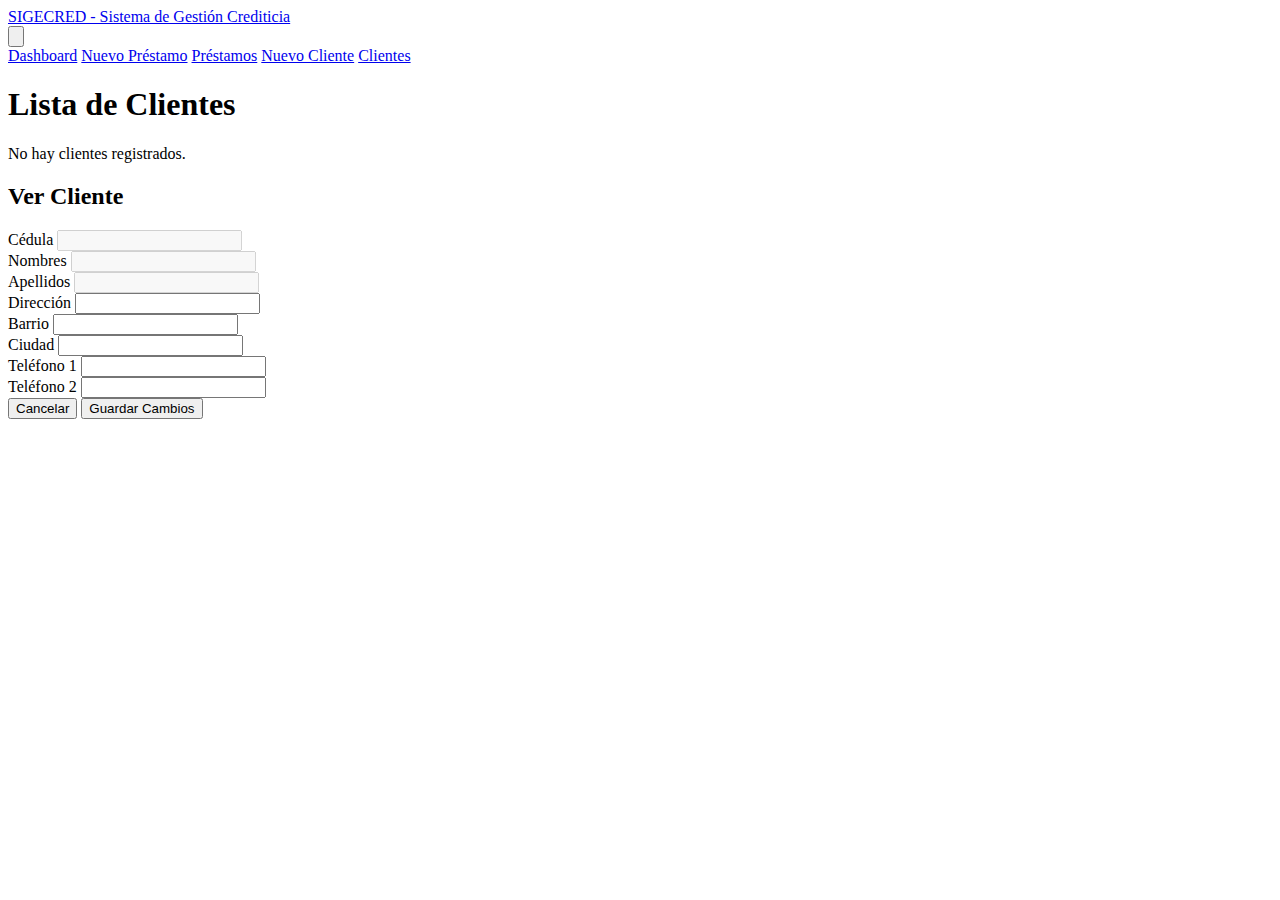
<file: clientes.html>
<!DOCTYPE html>
<html lang="es">
<head>
  <meta charset="UTF-8">
  <meta name="viewport" content="width=device-width, initial-scale=1.0">
  <title>Clientes - SIGECRED</title>
  <link rel="manifest" href="manifest.json">
  <meta name="theme-color" content="#007bff">
  <link href="https://cdn.jsdelivr.net/npm/tailwindcss@2.2.19/dist/tailwind.min.css" rel="stylesheet">
  <link rel="stylesheet" href="style.css">
  <style>
    #nav-menu {
      transition: opacity 0.3s ease-in-out, transform 0.3s ease-in-out;
    }
  </style>
</head>
<body class="bg-gray-100">
  <div id="app">
    <!-- Navbar -->
    <nav class="bg-blue-600 text-white p-4 shadow-md flex justify-between items-center">
      <a href="index.html" class="text-xl font-bold">SIGECRED - Sistema de Gestión Crediticia</a>
      <div class="relative">
        <button id="menu-btn" class="text-white focus:outline-none">
          <svg class="w-6 h-6" fill="none" stroke="currentColor" viewBox="0 0 24 24" xmlns="http://www.w3.org/2000/svg"><path stroke-linecap="round" stroke-linejoin="round" stroke-width="2" d="M4 6h16M4 12h16m-7 6h7"></path></svg>
        </button>
        <div id="nav-menu" class="absolute right-0 mt-2 w-48 bg-white rounded-md shadow-lg py-1 z-50 hidden origin-top-right transform scale-95 opacity-0">
          <a href="index.html" class="block px-4 py-2 text-sm text-gray-700 hover:bg-gray-100">Dashboard</a>
          <a href="index.html" class="block px-4 py-2 text-sm text-gray-700 hover:bg-gray-100">Nuevo Préstamo</a>
          <a href="prestamos.html" class="block px-4 py-2 text-sm text-gray-700 hover:bg-gray-100">Préstamos</a>
          <a href="index.html" class="block px-4 py-2 text-sm text-gray-700 hover:bg-gray-100">Nuevo Cliente</a>
          <a href="clientes.html" class="block px-4 py-2 text-sm text-gray-700 hover:bg-gray-100">Clientes</a>
        </div>
      </div>
    </nav>

    <!-- Main Content -->
    <main class="p-4">
      <h1 class="text-2xl font-bold mb-4">Lista de Clientes</h1>
      <div id="clients-list" class="space-y-4">
        <!-- Los clientes se insertarán aquí dinámicamente -->
        <p class="text-gray-500">No hay clientes registrados.</p>
      </div>
    </main>
    
    <!-- Modal Ver Cliente -->
    <div id="view-client-modal" class="fixed inset-0 bg-black bg-opacity-50 flex items-center justify-center hidden z-50">
      <div class="bg-white p-6 rounded-lg shadow-xl w-full max-w-lg m-4">
        <h2 class="text-2xl font-bold mb-4">Ver Cliente</h2>
        <form id="view-client-form" class="space-y-4">
          <input type="hidden" id="view-client-id">
          <div class="grid grid-cols-1 md:grid-cols-2 gap-4">
            <div>
              <label for="view-cedula" class="block text-sm font-medium text-gray-700">Cédula</label>
              <input type="text" id="view-cedula" class="mt-1 block w-full px-3 py-2 border border-gray-300 rounded-md shadow-sm bg-gray-100" disabled>
            </div>
            <div>
              <label for="view-nombres" class="block text-sm font-medium text-gray-700">Nombres</label>
              <input type="text" id="view-nombres" class="mt-1 block w-full px-3 py-2 border border-gray-300 rounded-md shadow-sm bg-gray-100" disabled>
            </div>
          </div>
          <div>
            <label for="view-apellidos" class="block text-sm font-medium text-gray-700">Apellidos</label>
            <input type="text" id="view-apellidos" class="mt-1 block w-full px-3 py-2 border border-gray-300 rounded-md shadow-sm bg-gray-100" disabled>
          </div>
          <div>
            <label for="view-direccion" class="block text-sm font-medium text-gray-700">Dirección</label>
            <input type="text" id="view-direccion" class="mt-1 block w-full px-3 py-2 border border-gray-300 rounded-md shadow-sm">
          </div>
          <div class="grid grid-cols-1 md:grid-cols-2 gap-4">
            <div>
              <label for="view-barrio" class="block text-sm font-medium text-gray-700">Barrio</label>
              <input type="text" id="view-barrio" class="mt-1 block w-full px-3 py-2 border border-gray-300 rounded-md shadow-sm">
            </div>
            <div>
              <label for="view-ciudad" class="block text-sm font-medium text-gray-700">Ciudad</label>
              <input type="text" id="view-ciudad" class="mt-1 block w-full px-3 py-2 border border-gray-300 rounded-md shadow-sm">
            </div>
          </div>
          <div class="grid grid-cols-1 md:grid-cols-2 gap-4">
            <div>
              <label for="view-telefono1" class="block text-sm font-medium text-gray-700">Teléfono 1</label>
              <input type="tel" id="view-telefono1" class="mt-1 block w-full px-3 py-2 border border-gray-300 rounded-md shadow-sm">
            </div>
            <div>
              <label for="view-telefono2" class="block text-sm font-medium text-gray-700">Teléfono 2</label>
              <input type="tel" id="view-telefono2" class="mt-1 block w-full px-3 py-2 border border-gray-300 rounded-md shadow-sm">
            </div>
          </div>
          <div class="flex justify-end space-x-4 pt-4">
            <button type="button" id="cancel-view-client-btn" class="px-4 py-2 bg-gray-300 text-gray-800 rounded-md hover:bg-gray-400">Cancelar</button>
            <button type="submit" class="px-4 py-2 bg-blue-600 text-white rounded-md hover:bg-blue-700">Guardar Cambios</button>
          </div>
        </form>
      </div>
    </div>

  </div>

  <script src="db.js"></script>
  <script src="clientes.js"></script> <!-- Script específico para esta página -->
</body>
</html>
</file>
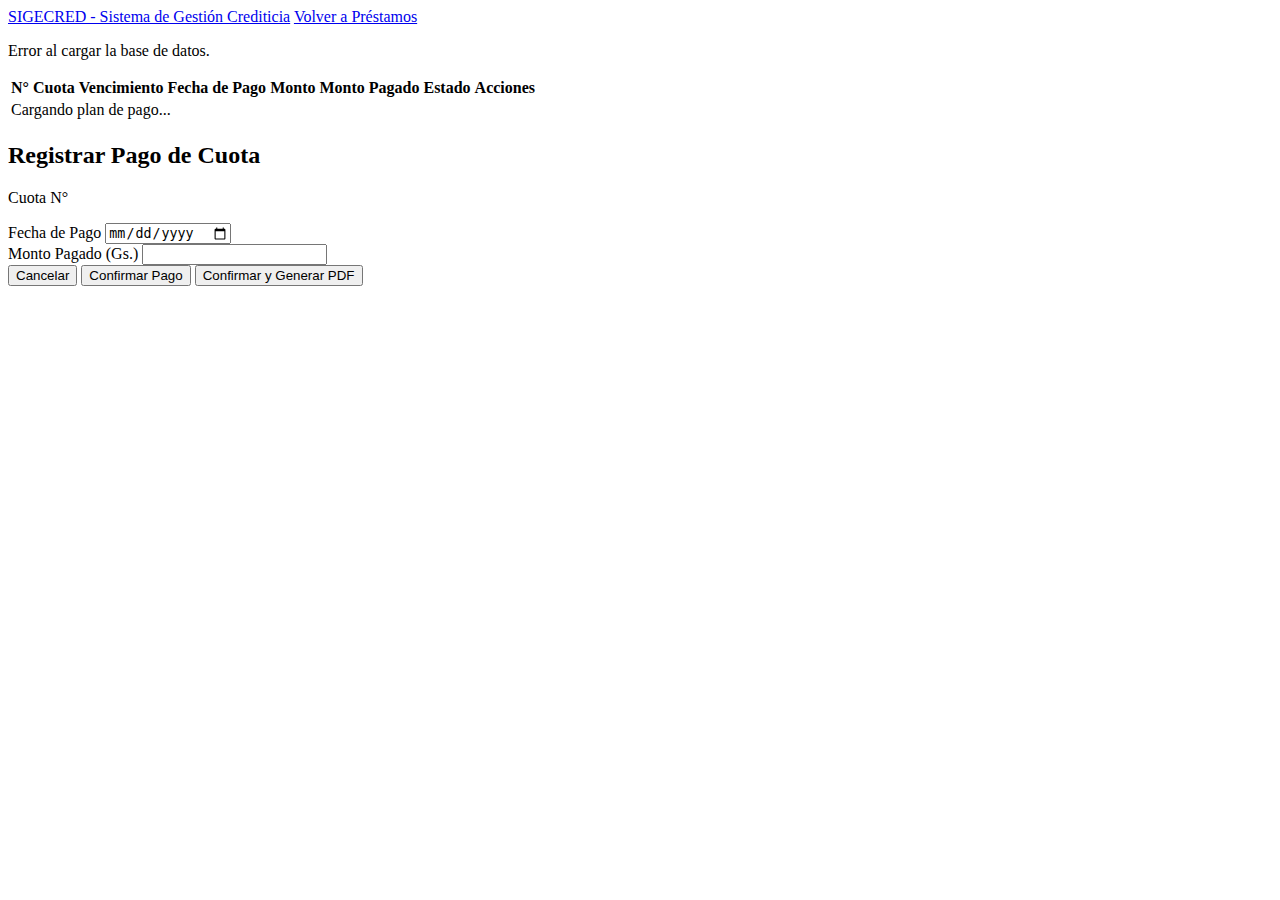
<file: plan_pago.html>
<!DOCTYPE html>
<html lang="es">
<head>
  <meta charset="UTF-8">
  <meta name="viewport" content="width=device-width, initial-scale=1.0">
  <title>Plan de Pago - SIGECRED</title>
  <link rel="manifest" href="manifest.json">
  <meta name="theme-color" content="#007bff">
  <link href="https://cdn.jsdelivr.net/npm/tailwindcss@2.2.19/dist/tailwind.min.css" rel="stylesheet">
  <link rel="stylesheet" href="style.css">
</head>
<body class="bg-gray-100">
  <div id="app">
    <!-- Navbar -->
    <nav class="bg-blue-600 text-white p-4 shadow-md">
      <div class="container mx-auto flex justify-between items-center">
        <a href="index.html" class="text-xl font-bold">SIGECRED - Sistema de Gestión Crediticia</a>
        <a href="prestamos.html" class="text-sm hover:underline">Volver a Préstamos</a>
      </div>
    </nav>

    <!-- Main Content -->
    <main class="p-4 container mx-auto">
      <!-- Loan Details Header -->
      <div id="loan-details" class="bg-white p-4 rounded-lg shadow mb-6">
        <div class="flex justify-between items-center">
          <h1 class="text-2xl font-bold text-gray-800">Plan de Pago</h1>
          <button id="generar-pdf" class="px-4 py-2 bg-blue-600 text-white rounded-md hover:bg-blue-700">GENERAR PDF</button>
        </div>
        <p class="text-gray-600">Cargando detalles del préstamo...</p>
      </div>

      <!-- Installment Plan Table -->
      <div class="bg-white p-4 rounded-lg shadow">
        <div class="overflow-x-auto">
          <table class="min-w-full divide-y divide-gray-200">
            <thead class="bg-gray-50">
              <tr>
                <th scope="col" class="px-6 py-3 text-left text-xs font-medium text-gray-500 uppercase tracking-wider">N° Cuota</th>
                <th scope="col" class="px-6 py-3 text-left text-xs font-medium text-gray-500 uppercase tracking-wider">Vencimiento</th>
                <th scope="col" class="px-6 py-3 text-left text-xs font-medium text-gray-500 uppercase tracking-wider">Fecha de Pago</th>
                <th scope="col" class="px-6 py-3 text-left text-xs font-medium text-gray-500 uppercase tracking-wider">Monto</th>
                <th scope="col" class="px-6 py-3 text-left text-xs font-medium text-gray-500 uppercase tracking-wider">Monto Pagado</th>
                <th scope="col" class="px-6 py-3 text-left text-xs font-medium text-gray-500 uppercase tracking-wider">Estado</th>
                <th scope="col" class="px-6 py-3 text-right text-xs font-medium text-gray-500 uppercase tracking-wider">Acciones</th>
              </tr>
            </thead>
            <tbody id="cuotas-table-body" class="bg-white divide-y divide-gray-200">
              <!-- Las filas de las cuotas se insertarán aquí dinámicamente -->
              <tr><td colspan="5" class="text-center py-4 text-gray-500">Cargando plan de pago...</td></tr>
            </tbody>
          </table>
        </div>
      </div>
    </main>

    <!-- Modal Formulario Registro de Pago de Cuota -->
    <div id="payment-modal" class="fixed inset-0 bg-black bg-opacity-50 flex items-center justify-center hidden z-50">
      <div class="bg-white p-6 rounded-lg shadow-xl w-full max-w-md m-4">
        <h2 class="text-2xl font-bold mb-4">Registrar Pago de Cuota</h2>
        <form id="payment-form" class="space-y-4">
          <input type="hidden" id="payment-cuota-id">
          <div>
            <label class="block text-sm font-medium text-gray-700">Cuota N°</label>
            <p id="payment-cuota-numero" class="mt-1 text-lg font-semibold text-gray-900"></p>
          </div>
          <div>
            <label for="payment-date" class="block text-sm font-medium text-gray-700">Fecha de Pago</label>
            <input type="date" id="payment-date" name="payment-date" class="mt-1 block w-full px-3 py-2 border border-gray-300 rounded-md shadow-sm" required>
          </div>
          <div>
            <label for="payment-amount" class="block text-sm font-medium text-gray-700">Monto Pagado (Gs.)</label>
            <input type="text" inputmode="numeric" id="payment-amount" name="payment-amount" class="mt-1 block w-full px-3 py-2 border border-gray-300 rounded-md shadow-sm" required>
          </div>
          <div class="flex flex-col sm:flex-row justify-end space-y-2 sm:space-y-0 sm:space-x-4 pt-4">
            <button type="button" id="cancel-payment-btn" class="px-4 py-2 bg-gray-300 text-gray-800 rounded-md hover:bg-gray-400">Cancelar</button>
            <button type="submit" id="confirm-payment-btn" class="px-4 py-2 bg-blue-600 text-white rounded-md hover:bg-blue-700">Confirmar Pago</button>
            <button type="button" id="confirm-and-generate-pdf-btn" class="px-4 py-2 bg-green-600 text-white rounded-md hover:bg-green-700">Confirmar y Generar PDF</button>
          </div>
        </form>
      </div>
    </div>
  </div>
  
  <script src="https://cdnjs.cloudflare.com/ajax/libs/jspdf/2.5.1/jspdf.umd.min.js"></script>
  <script src="db.js"></script>
  <script src="plan_pago.js"></script>
</body>
</html>
</file>
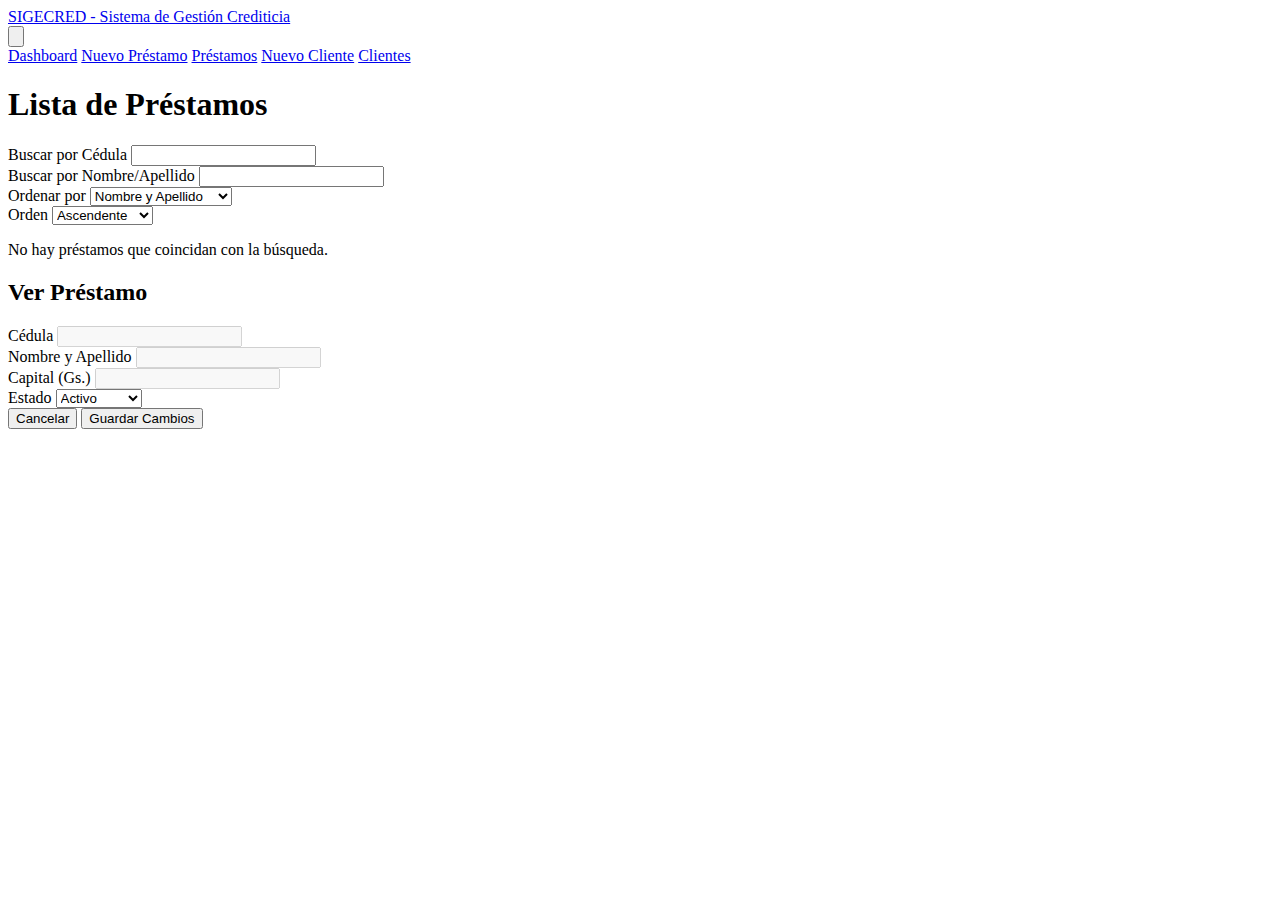
<file: prestamos.html>
<!DOCTYPE html>
<html lang="es">
<head>
  <meta charset="UTF-8">
  <meta name="viewport" content="width=device-width, initial-scale=1.0">
  <title>Préstamos - SIGECRED</title>
  <link rel="manifest" href="manifest.json">
  <meta name="theme-color" content="#007bff">
  <link href="https://cdn.jsdelivr.net/npm/tailwindcss@2.2.19/dist/tailwind.min.css" rel="stylesheet">
  <link rel="stylesheet" href="style.css">
  <style>
    #nav-menu {
      transition: opacity 0.3s ease-in-out, transform 0.3s ease-in-out;
    }
  </style>
</head>
<body class="bg-gray-100">
  <div id="app">
    <!-- Navbar -->
    <nav class="bg-blue-600 text-white p-4 shadow-md flex justify-between items-center">
       <a href="index.html" class="text-xl font-bold">SIGECRED - Sistema de Gestión Crediticia</a>
      <div class="relative">
        <button id="menu-btn" class="text-white focus:outline-none">
          <svg class="w-6 h-6" fill="none" stroke="currentColor" viewBox="0 0 24 24" xmlns="http://www.w3.org/2000/svg"><path stroke-linecap="round" stroke-linejoin="round" stroke-width="2" d="M4 6h16M4 12h16m-7 6h7"></path></svg>
        </button>
        <div id="nav-menu" class="absolute right-0 mt-2 w-48 bg-white rounded-md shadow-lg py-1 z-50 hidden origin-top-right transform scale-95 opacity-0">
          <a href="index.html" class="block px-4 py-2 text-sm text-gray-700 hover:bg-gray-100">Dashboard</a>
          <a href="index.html" class="block px-4 py-2 text-sm text-gray-700 hover:bg-gray-100">Nuevo Préstamo</a>
          <a href="prestamos.html" class="block px-4 py-2 text-sm text-gray-700 hover:bg-gray-100">Préstamos</a>
          <a href="index.html" class="block px-4 py-2 text-sm text-gray-700 hover:bg-gray-100">Nuevo Cliente</a>
          <a href="clientes.html" class="block px-4 py-2 text-sm text-gray-700 hover:bg-gray-100">Clientes</a>
        </div>
      </div>
    </nav>

    <!-- Main Content -->
    <main class="p-4">
      <h1 class="text-2xl font-bold mb-4">Lista de Préstamos</h1>
      
      <!-- Search and Sort Controls -->
      <div class="bg-white p-4 rounded-lg shadow-md mb-4">
        <div class="grid grid-cols-1 md:grid-cols-2 lg:grid-cols-4 gap-4">
          <div>
            <label for="search-cedula" class="block text-sm font-medium text-gray-700">Buscar por Cédula</label>
            <input type="text" id="search-cedula" class="mt-1 block w-full px-3 py-2 border border-gray-300 rounded-md shadow-sm">
          </div>
          <div>
            <label for="search-nombre" class="block text-sm font-medium text-gray-700">Buscar por Nombre/Apellido</label>
            <input type="text" id="search-nombre" class="mt-1 block w-full px-3 py-2 border border-gray-300 rounded-md shadow-sm">
          </div>
          <div>
            <label for="sort-by" class="block text-sm font-medium text-gray-700">Ordenar por</label>
            <select id="sort-by" class="mt-1 block w-full px-3 py-2 border border-gray-300 rounded-md shadow-sm">
              <option value="nombreApellido">Nombre y Apellido</option>
              <option value="frecuenciaPago">Frecuencia de Pago</option>
            </select>
          </div>
          <div>
            <label for="sort-order" class="block text-sm font-medium text-gray-700">Orden</label>
            <select id="sort-order" class="mt-1 block w-full px-3 py-2 border border-gray-300 rounded-md shadow-sm">
              <option value="asc">Ascendente</option>
              <option value="desc">Descendente</option>
            </select>
          </div>
        </div>
      </div>

      <div id="loans-list" class="space-y-4">
        <!-- Los préstamos se insertarán aquí dinámicamente -->
        <p class="text-gray-500">No hay préstamos registrados.</p>
      </div>
    </main>
    
    <!-- Modal Ver Préstamo -->
    <div id="view-loan-modal" class="fixed inset-0 bg-black bg-opacity-50 flex items-center justify-center hidden z-50">
      <div class="bg-white p-6 rounded-lg shadow-xl w-full max-w-lg m-4">
        <h2 class="text-2xl font-bold mb-4">Ver Préstamo</h2>
        <form id="view-loan-form" class="space-y-4">
          <input type="hidden" id="view-loan-id">
          <div class="grid grid-cols-1 md:grid-cols-2 gap-4">
            <div>
              <label for="view-cedula" class="block text-sm font-medium text-gray-700">Cédula</label>
              <input type="text" id="view-cedula" class="mt-1 block w-full px-3 py-2 border border-gray-300 rounded-md shadow-sm bg-gray-100" disabled>
            </div>
            <div>
              <label for="view-nombreApellido" class="block text-sm font-medium text-gray-700">Nombre y Apellido</label>
              <input type="text" id="view-nombreApellido" class="mt-1 block w-full px-3 py-2 border border-gray-300 rounded-md shadow-sm bg-gray-100" disabled>
            </div>
          </div>
          <div>
            <label for="view-capital" class="block text-sm font-medium text-gray-700">Capital (Gs.)</label>
            <input type="text" id="view-capital" class="mt-1 block w-full px-3 py-2 border border-gray-300 rounded-md shadow-sm bg-gray-100" disabled>
          </div>
          <div>
            <label for="view-estado" class="block text-sm font-medium text-gray-700">Estado</label>
            <select id="view-estado" class="mt-1 block w-full px-3 py-2 border border-gray-300 rounded-md shadow-sm">
              <option value="ACTIVO">Activo</option>
              <option value="CANCELADO">Cancelado</option>
            </select>
          </div>
          <div class="flex justify-end space-x-4 pt-4">
            <button type="button" id="cancel-view-loan-btn" class="px-4 py-2 bg-gray-300 text-gray-800 rounded-md hover:bg-gray-400">Cancelar</button>
            <button type="submit" class="px-4 py-2 bg-blue-600 text-white rounded-md hover:bg-blue-700">Guardar Cambios</button>
          </div>
        </form>
      </div>
    </div>

  </div>

  <script src="https://cdnjs.cloudflare.com/ajax/libs/jspdf/2.5.1/jspdf.umd.min.js"></script>
  <script src="db.js"></script>
  <script src="prestamos.js"></script>
</body>
</html>
</file>
<file: style.css>
/* Reglas personalizadas para asegurar el scroll en los modales en dispositivos móviles */

/* El contenedor interno de cada modal */
#loan-modal > div,
#client-modal > div,
#payment-modal > div {
  max-height: 85vh; /* Limita la altura al 85% de la altura de la ventana */
  overflow-y: auto; /* Añade scroll vertical si el contenido se desborda */
}
</file>
